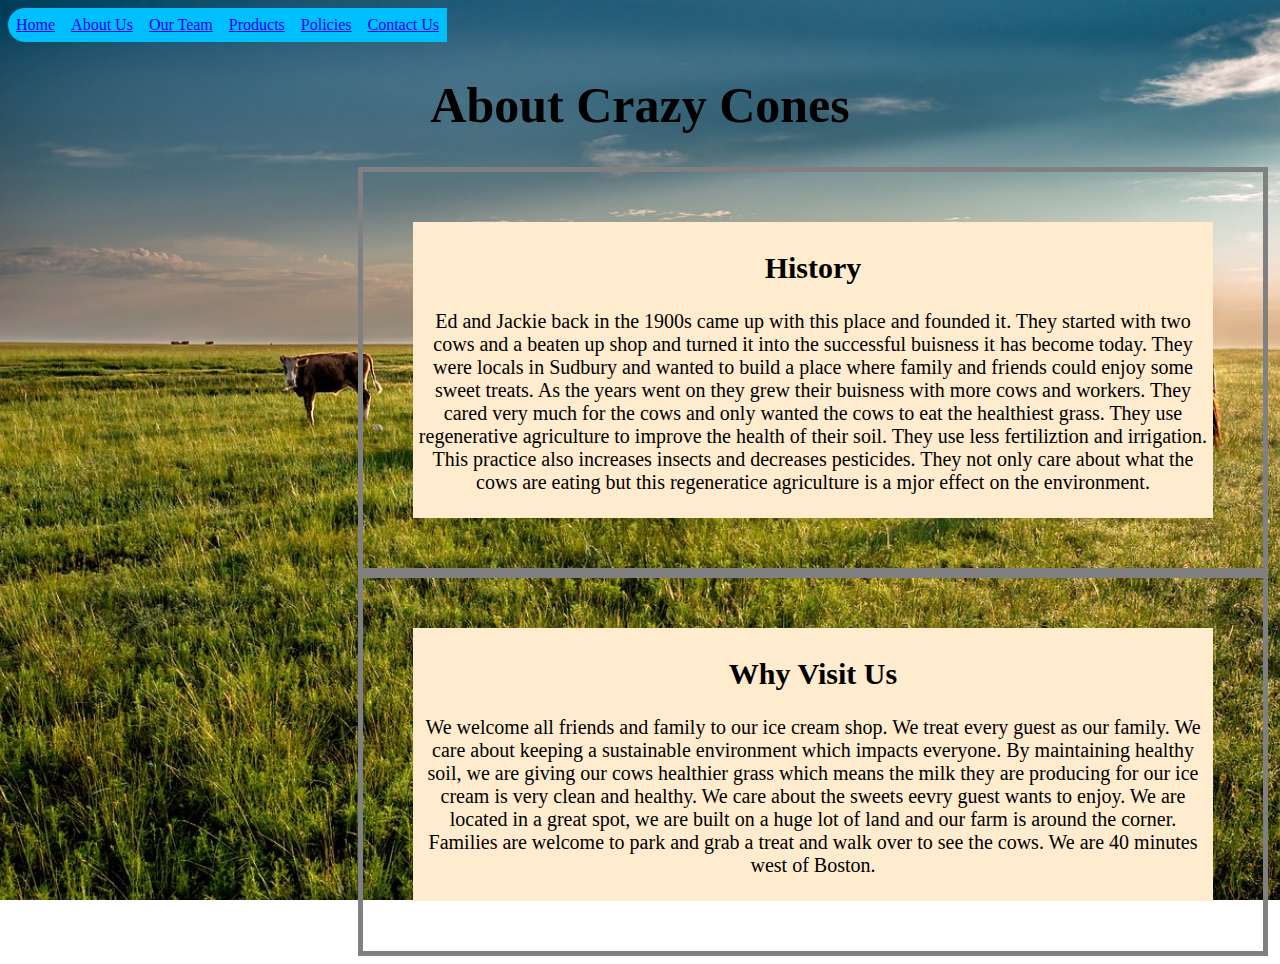
<file: index.html>
<html>

<link rel="stylesheet" href="index.css">

	<nav>
			<ul>
				<li><a href="home.html">Home</a></li>
				<li><a href="index.html">About Us</a></li>
				<li><a href="employees.html">Our Team</a></li>
				<li><a href="products.html">Products</a></li>
				<li><a href="policies.html">Policies</a></li>
				<li><a href="contact_us.html">Contact Us</a></li>
				</ul>
		</nav>
	<header>
		<h1> About Crazy Cones </h1>
	</header>
	
	<body>
		<section>
		
		<div>
		
		<span 
			class=”highlight”>
			
			
				<h2> History </h2>
		
			
				<p> Ed and Jackie back in the 1900s came up with this place and founded it. 
				They started with two cows and a beaten up shop and turned it into the successful buisness it has become today.
				 They were locals in Sudbury and wanted to build a place where family and friends could enjoy some sweet treats. 
				 As the years went on they grew their buisness with more cows and workers. 
				 They cared very much for the cows and only wanted the cows to eat the healthiest grass. 
				 They use regenerative agriculture to improve the health of their soil.
				  They use less fertiliztion and irrigation. This practice also increases insects and decreases pesticides.
				 They not only care about what the cows are eating but this regeneratice agriculture is a mjor effect on the environment. </p>
		</span>
		</div>
		
		</section>
		
		<section>
		
		<div>
		
			<span 
			class=”highlight”>
		
				<h2> Why Visit Us </h2>
				
				<p> We welcome all friends and family to our ice cream shop. 
				We treat every guest as our family. We care about keeping a sustainable environment which impacts everyone.
				 By maintaining healthy soil, we are giving our cows healthier grass which means the milk they are producing for our ice cream is very clean and healthy.
				  We care about the sweets eevry guest wants to enjoy. We are located in a great spot, we are built on a huge lot of land and our farm is around the corner.
				  Families are welcome to park and grab a treat and walk over to see the cows. We are 40 minutes west of Boston.  </p>
		</span>
		</div>		
				
		</section >

	
	
	
	</body>





</html>
</file>
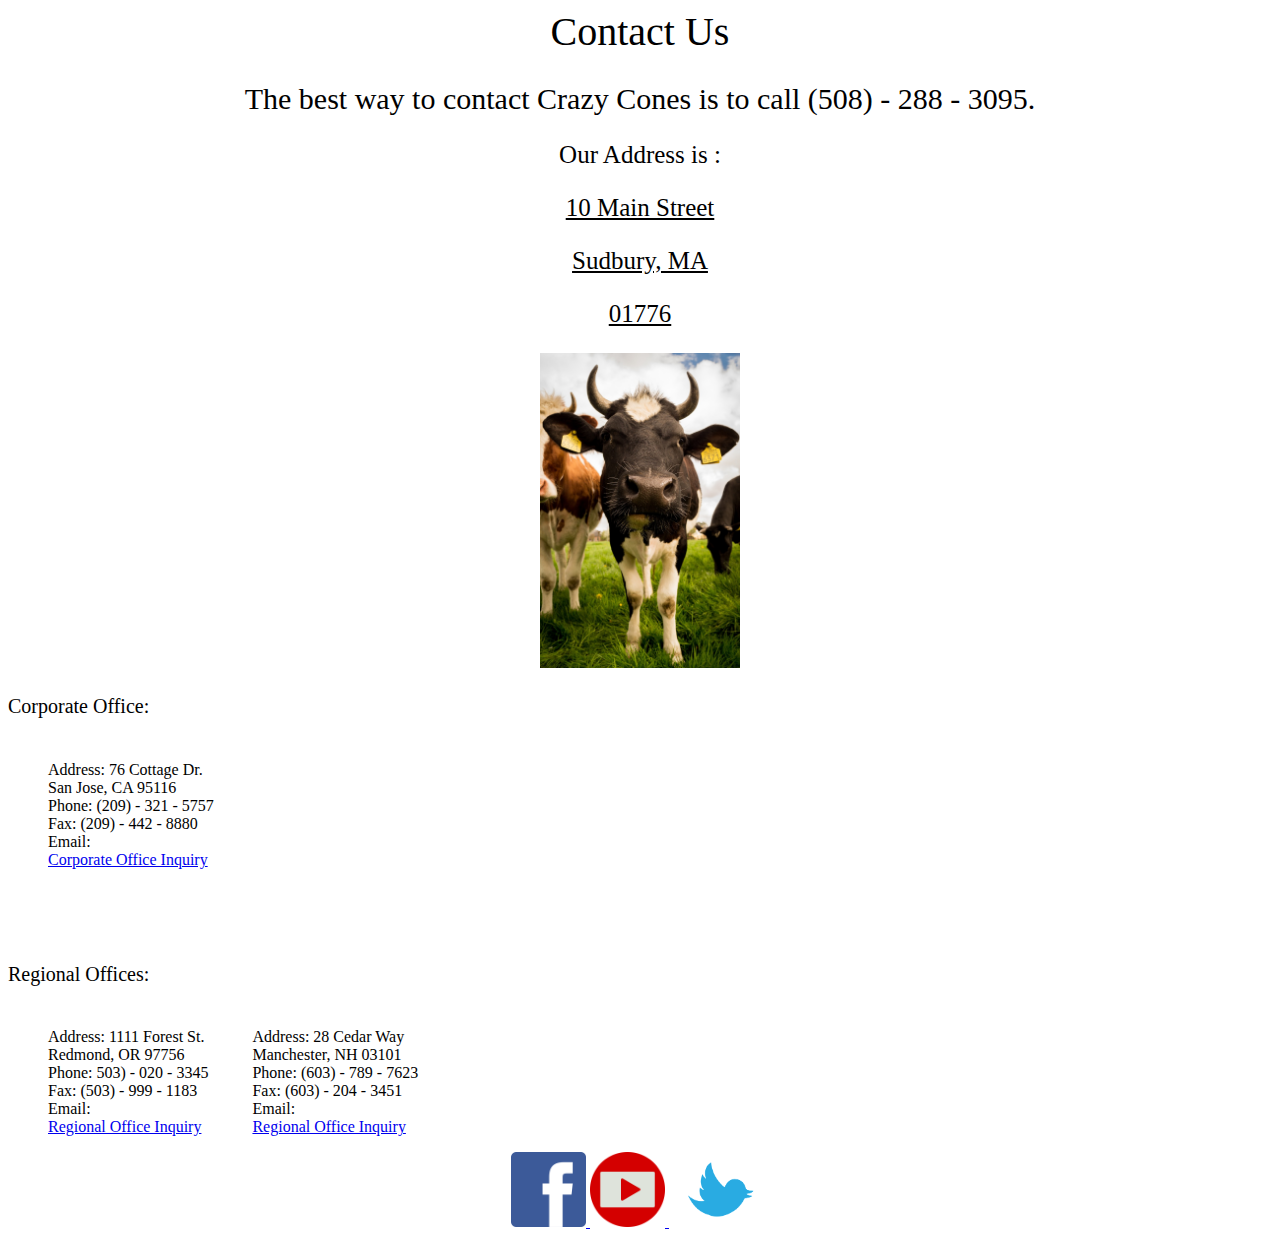
<file: contact_us.html>
<html>

<link rel="stylesheet" href="contact_us.css">


	
	<h1> Contact Us </h1>

	
	<h2> The best way to contact Crazy Cones is to call (508) - 288 - 3095. <h2>
	


	<h3> Our Address is : </h3>
		<p> 10 Main Street </p>
		<p> Sudbury, MA </p>
		<p>01776</p>
	



		<img src="cow.jpeg" class="center">





	<body>
		
		<div class="row">
  			<div class="column"></div>
 			 <div class="column"></div>
		</div>


		


			<h4> Corporate Office: </h4>
				
				<ul style="list-style-type: none; display: inline-block;">
  					<li>Address: 76 Cottage Dr.
  					<li>San Jose, CA 95116</li>
  					<li>Phone: (209) - 321 - 5757</li>
  					<li>Fax: (209) - 442 - 8880</li>
  					<li>Email:<li><a href="mailto: corporateoffice@gmail.com">Corporate Office Inquiry</a></li></li>
  				</ul>
  				
  			<iframe src="https://www.google.com/maps/embed?pb=!1m18!1m12!1m3!1d3170.828307886157!2d-121.8463449238576!3d37.37023923535941!2m3!1f0!2f0!3f0!3m2!1i1024!2i768!4f13.1!3m3!1m2!1s0x808fcd0862302511%3A0x46e0229c341663ac!2s76!5e0!3m2!1sen!2sus!4v1687183413506!5m2!1sen!2sus" width="600" height="450" style="border:0;" allowfullscreen="" loading="lazy" referrerpolicy="no-referrer-when-downgrade"></iframe>

			
			<h4> Regional Offices: </h4>
				
				<ul style="list-style-type: none; display: inline-block;">
  					<li>Address: 1111 Forest St.
  					<li>Redmond, OR 97756</li>
  					<li>Phone: 503) - 020 - 3345</li>
  					<li>Fax: (503) - 999 - 1183</li>
  					<li>Email:<li><a href="mailto: regionaloffice1@gmail.com">Regional Office Inquiry</a></li></li>
  				</ul>
  				
  				<ul style="list-style-type: none; display: inline-block;">
  					<li>Address: 28 Cedar Way
  					<li>Manchester, NH 03101</li>
  					<li>Phone: (603) - 789 - 7623</li>
  					<li>Fax: (603) - 204 - 3451</li>
  					<li>Email:<li><a href="mailto: regionaloffice@gmail.com">Regional Office Inquiry</a></li></li>
  		
				</ul>
				
  				
		

	<footer>
			<a href="https://www.facebook.com/">
				<img src="facebook.webp" width="75" height="75">
			</a>
			
			<a href="https://www.youtube.com/">
				<img src="youtube.png" width="75" height="75">
			</a>
			
			<a href="https://twitter.com/">
				<img src="twitter.png" width="100" height="75">
			</a>
			
	</footer>

	</body>


</html>
</file>
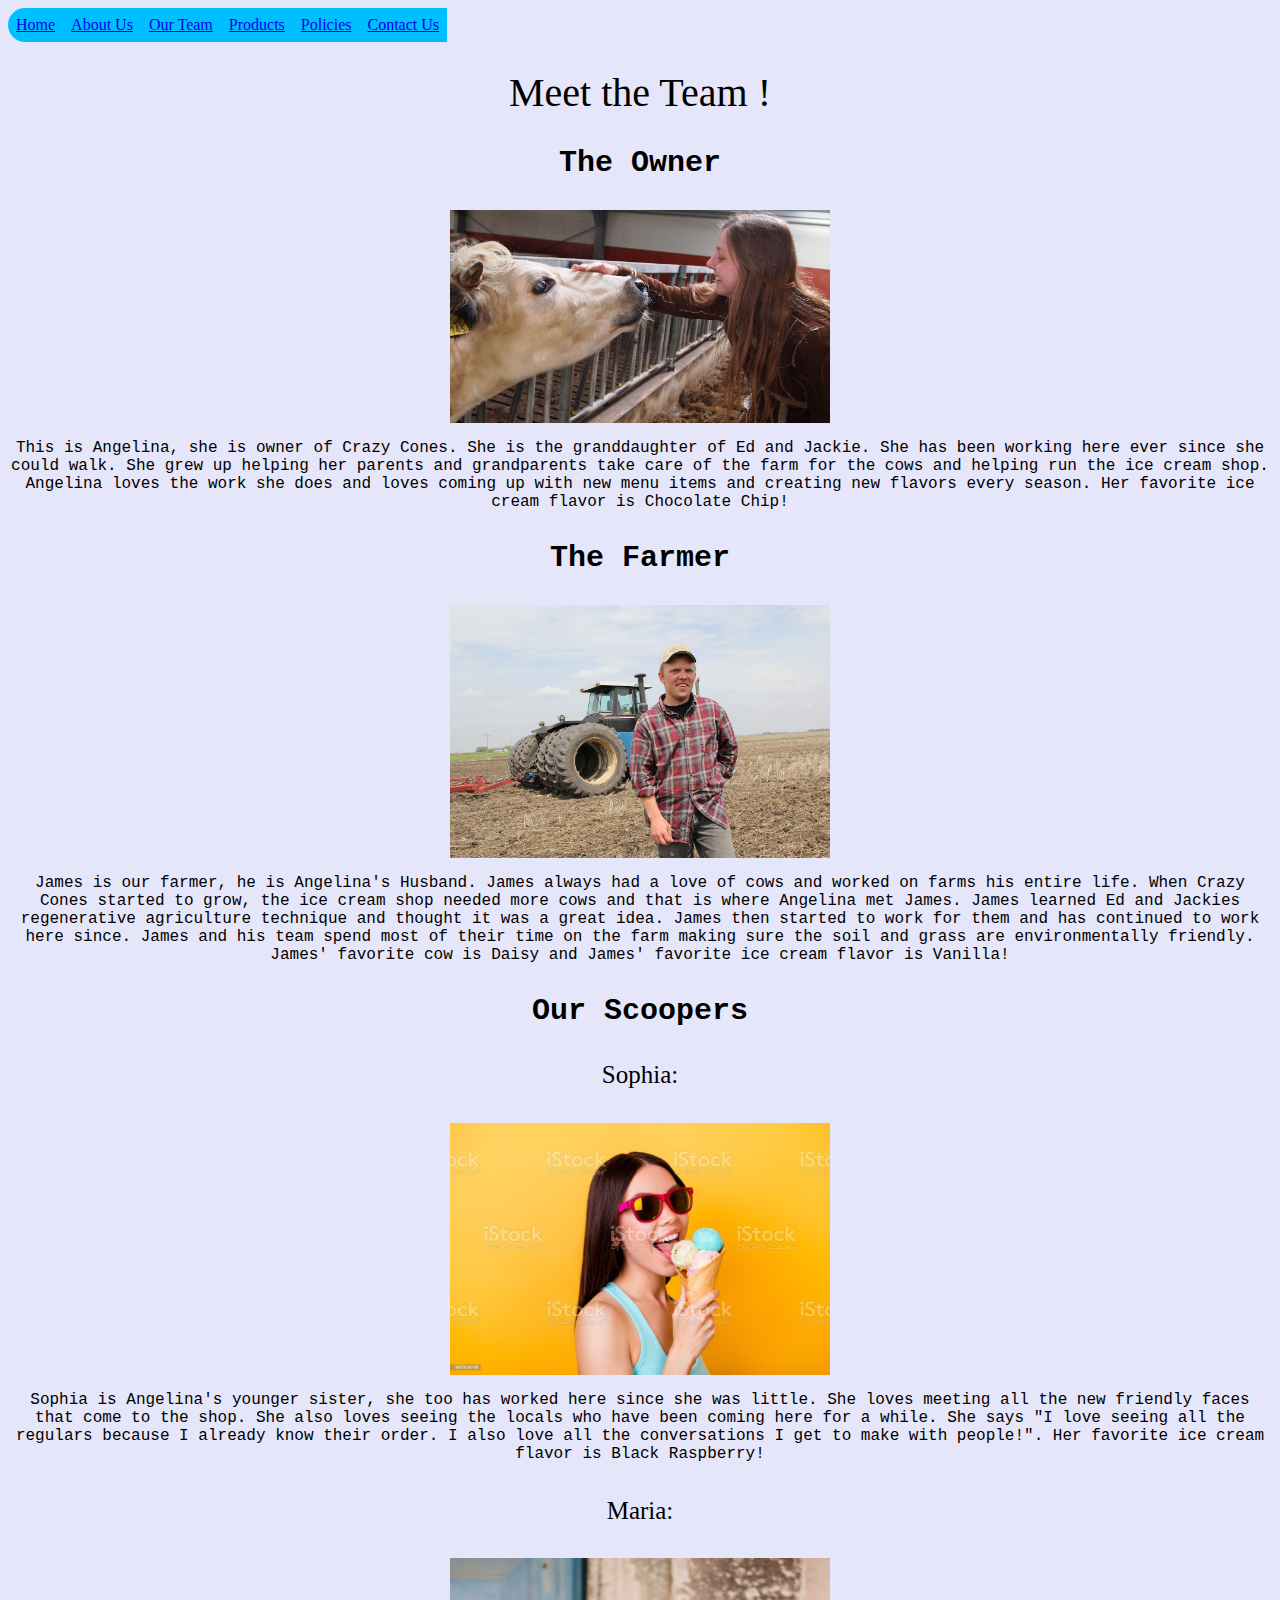
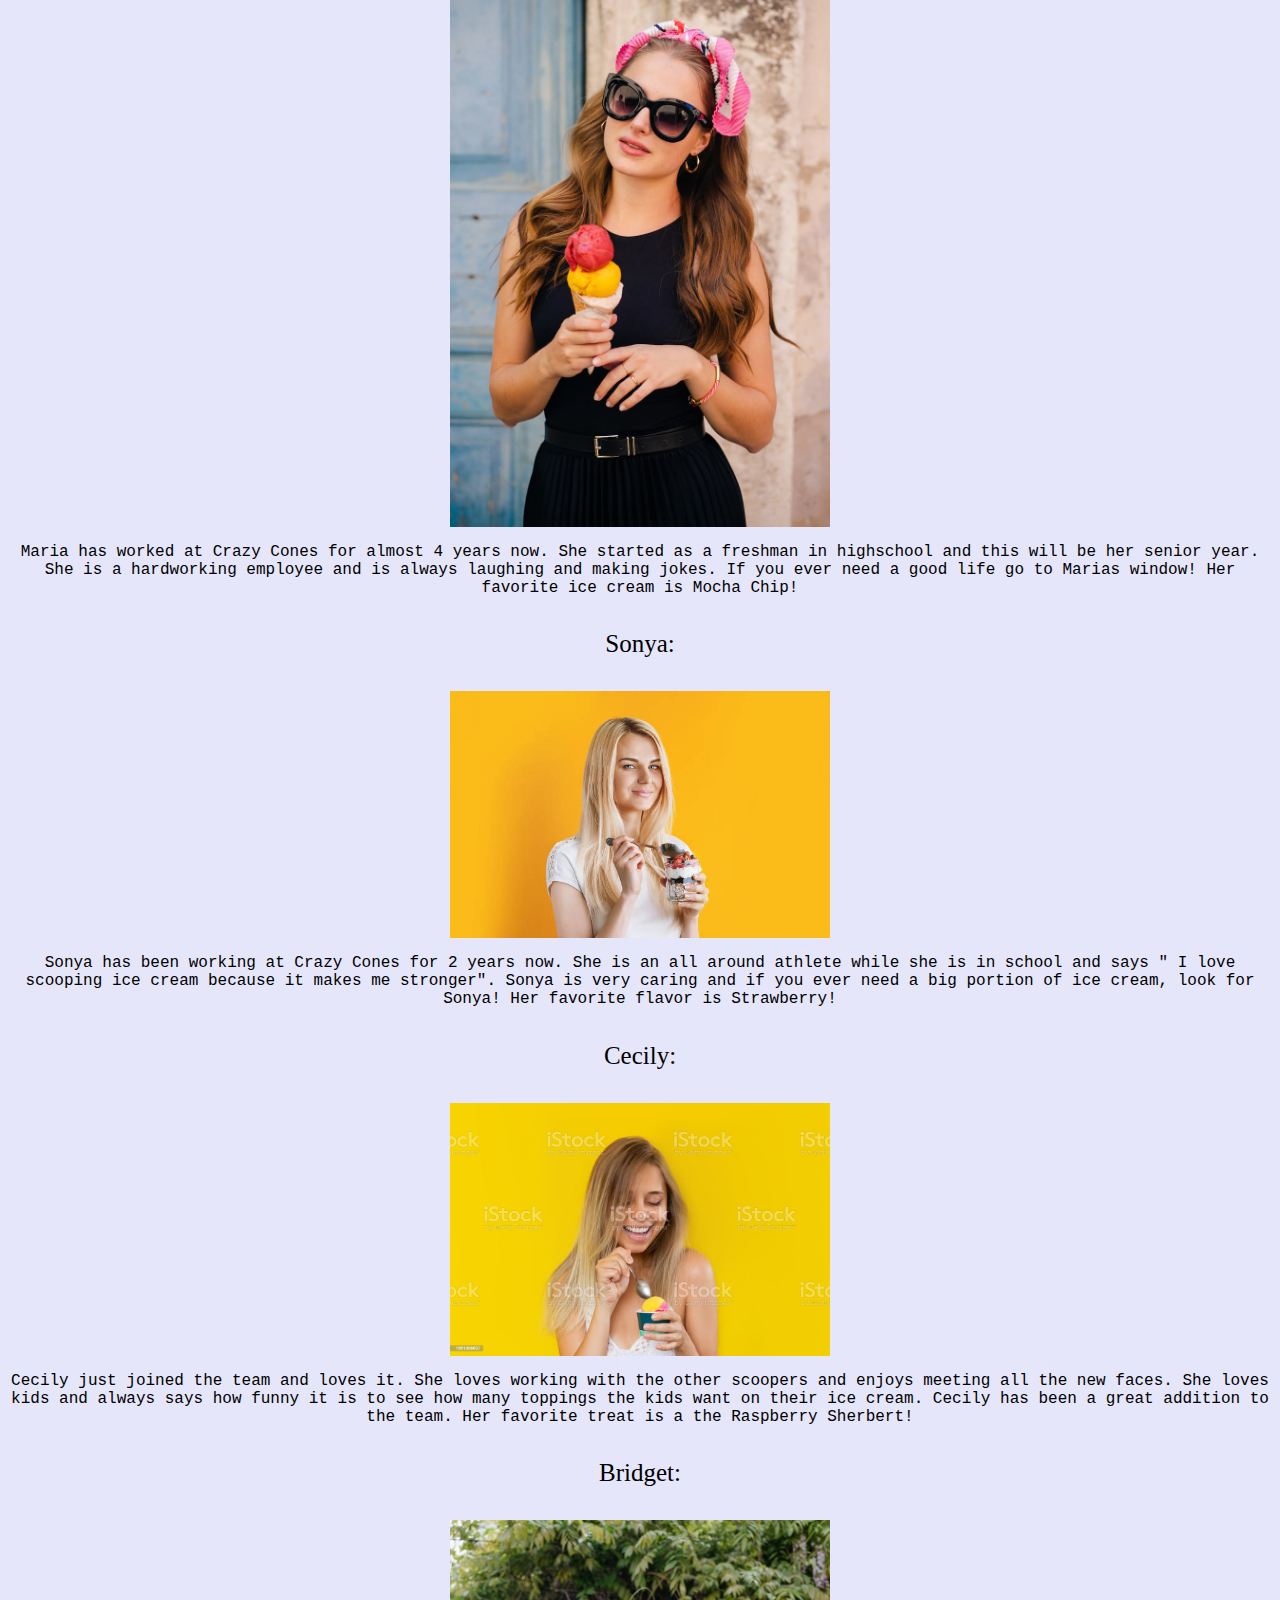
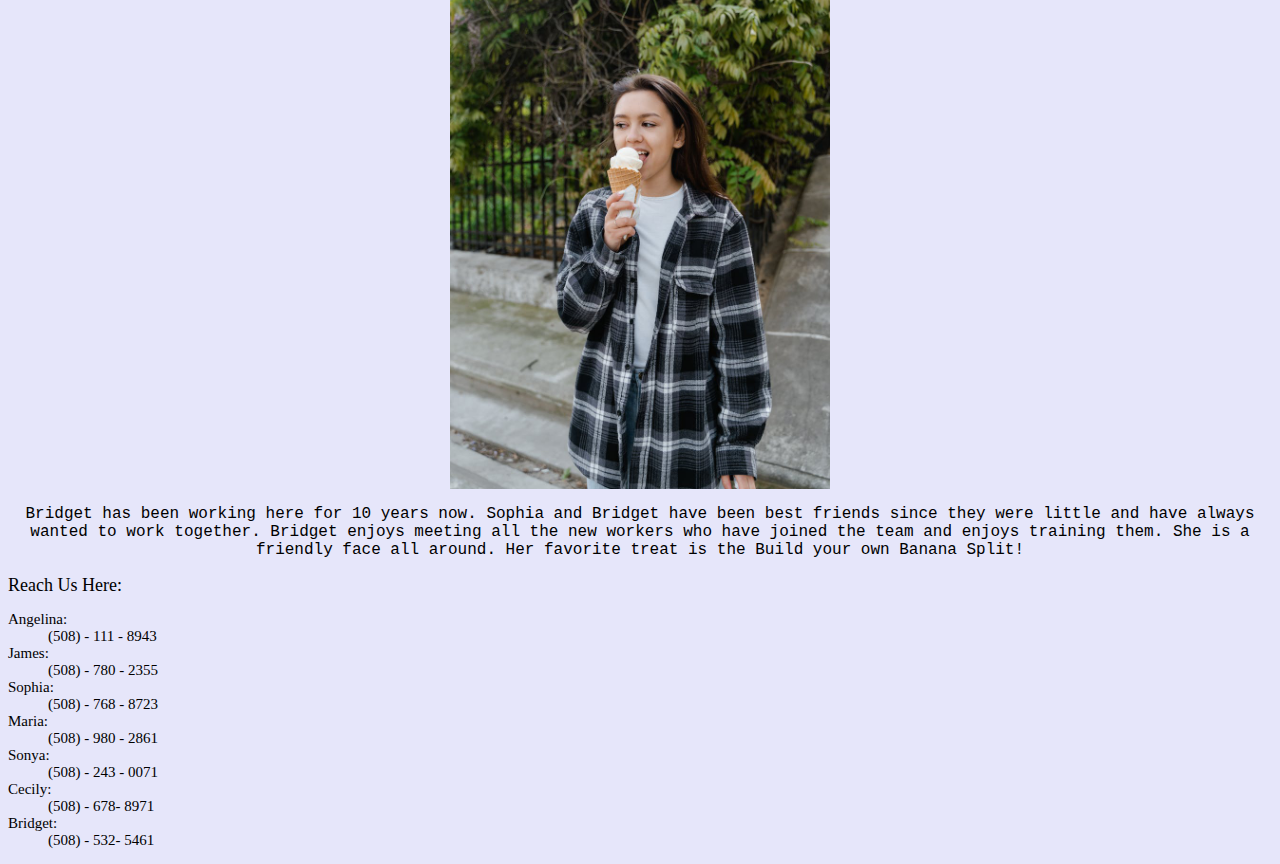
<file: employees.html>
<html>


<link rel="stylesheet" href="employees.css">

		<nav>
			<ul>
				<li><a href="home.html">Home</a></li>
				<li><a href="index.html">About Us</a></li>
				<li><a href="employees.html">Our Team</a></li>
				<li><a href="products.html">Products</a></li>
				<li><a href="policies.html">Policies</a></li>
				<li><a href="contact_us.html">Contact Us</a></li>
				</ul>
		</nav>

		
		
			<h1> Meet the Team ! </h1>

		
			<h3> The Owner </h3>
			
			<img src="ang.jpeg" class="center">
			
			<p> This is Angelina, she is owner of Crazy Cones. She is the granddaughter of Ed and Jackie. She has been working 
			here ever since she could walk. She grew up helping her parents and grandparents take care of the farm for the cows and helping 
			run the ice cream shop. Angelina loves the work she does and loves coming up with new menu items and creating new flavors every season.
			Her favorite ice cream flavor is Chocolate Chip! </p>
			</section>
		
			<section>
		
			<h3> The Farmer </h3>
			
			<img src="farmer-james.jpeg" class="center">
		
			<p> James is our farmer, he is Angelina's Husband. James always had a love of cows and worked on farms his entire life.
			When Crazy Cones started to grow, the ice cream shop needed more cows and that is where Angelina met James. James learned
			Ed and Jackies regenerative agriculture technique and thought it was a great idea. James then started to work for them and has
			continued to work here since. James and his team spend most of their time on the farm making sure the soil and grass are 
			environmentally friendly. James' favorite cow is Daisy and James' favorite ice cream flavor is Vanilla! </p>
			</section>

			<h3> Our Scoopers </h3>

			<h4> Sophia: </h4>
			
			<img src="sophia.jpeg" class="center">
			
			<p> Sophia is Angelina's younger sister, she too has worked here since she was little. She loves meeting all the new friendly
			faces that come to the shop. She also loves seeing the locals who have been coming here for a while. She says "I love seeing all the
			regulars because I already know their order. I also love all the conversations I get to make with people!". Her favorite ice cream flavor
			is Black Raspberry! </p>
			
			<h4> Maria: </h4>
			
			<img src="maria.jpeg"class="center">
			
			<p> Maria has worked at Crazy Cones for almost 4 years now. She started as a freshman in highschool and this will be her senior year.
			She is a hardworking employee and is always laughing and making jokes. If you ever need a good life go to Marias window! Her favorite ice cream is 
			Mocha Chip! </p>
			
			<h4> Sonya: </h4>
			
			<img src="sonya.jpeg"class="center">
			
			<p> Sonya has been working at Crazy Cones for 2 years now. She is an all around athlete while she is in school and says " I 
			love scooping ice cream because it makes me stronger". Sonya is very caring and if you ever need a big portion of ice cream, look for Sonya!
			Her favorite flavor is Strawberry! </p>
			
			<h4> Cecily: </h4>
			
			<img src="cecily.jpeg" class="center">
			
			<p> Cecily just joined the team and loves it. She loves working with the other scoopers and enjoys meeting all the new faces.
			She loves kids and always says how funny it is to see how many toppings the kids want on their ice cream. Cecily has been a great 
			addition to the team. Her favorite treat is a the Raspberry Sherbert! </p>
			
			<h4> Bridget: </h4>
			
			<img src="bridget.jpeg" class="center">
			
			<p> Bridget has been working here for 10 years now. Sophia and Bridget have been best friends since they were little and
			have always wanted to work together. Bridget enjoys meeting all the new workers who have joined the team and enjoys training them.
			She is a friendly face all around. Her favorite treat is the Build your own Banana Split! </p>
		
		</section>
		
		<h2> Reach Us Here: </h2>
		

		<dl>
  			<dt>Angelina:</dt>
  					<dd> (508) - 111 - 8943</dd>
 			<dt>James:</dt>
 					 <dd> (508) - 780 - 2355</dd>
 					 
 			<dt>Sophia:</dt>
 					 <dd> (508) - 768 - 8723</dd>
 			<dt>Maria:</dt>
 					 <dd> (508) - 980 - 2861</dd>
 			<dt>Sonya:</dt>
 					 <dd> (508) - 243 - 0071</dd>
 			<dt>Cecily:</dt>
 			 		<dd> (508) - 678- 8971</dd>
 			<dt>Bridget:</dt>
 					 <dd> (508) - 532- 5461</dd>
		</dl>


</html>
</file>
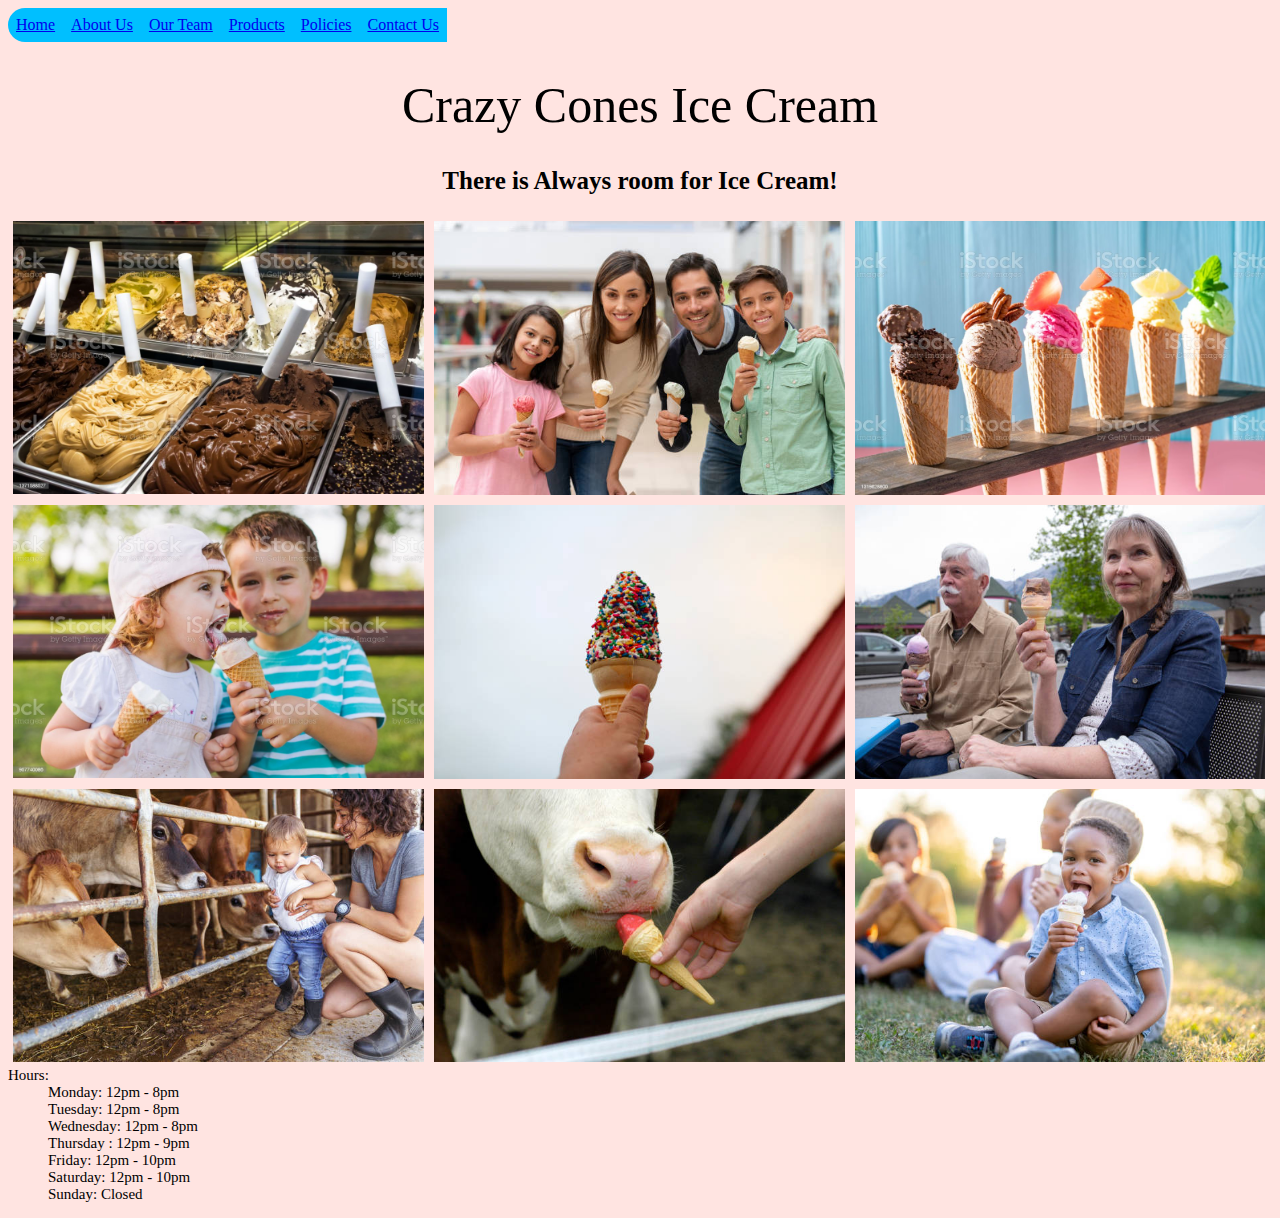
<file: home.html>
<html>

<link rel="stylesheet" href="home.css">


	<header>
	<title> Crazy Cones </title>
	
	</header>

	<body>
		<nav>
			<ul>
				<li><a href="home.html">Home</a></li>
				<li><a href="index.html">About Us</a></li>
				<li><a href="employees.html">Our Team</a></li>
				<li><a href="products.html">Products</a></li>
				<li><a href="policies.html">Policies</a></li>
				<li><a href="contact_us.html">Contact Us</a></li>
				</ul>
		</nav>
		
		
		<header>
			<h1> Crazy Cones Ice Cream </h1>
			<h2> There is Always room for Ice Cream! </h2>
		</header>
		
		<div class="row">
		<div class="column">
    		<img src="icecream3.jpeg" style="width:100%">
  		</div>
  		<div class="column">
    		<img src="family.jpeg" style="width:100%">
  		</div>
  		<div class="column">
    		<img src="icecream2.jpeg" style="width:100%">
  		</div>
  		<div class="column">
    		<img src="kids.jpeg" style="width:100%">
  		</div>
  		<div class="column">
    		<img src="softserve.jpeg" style="width:100%">
  		</div>
  		<div class="column">
    		<img src="old-people.jpeg" style="width:100%">
  		</div>
  		<div class="column">
    		<img src="baby-with-cow.jpeg" style="width:100%">
  		</div>
  		<div class="column">
    		<img src="cow-eating-icecream.jpeg" style="width:100%">
  		</div>
  		<div class="column">
    		<img src="boy2.jpeg" style="width:100%">
  		</div>
		</div>
		

		<div>
					
			<dl>
  			<dt>Hours:</dt>
  					<dd> Monday: 12pm - 8pm</li>
 				 	<dd>Tuesday: 12pm - 8pm</li>
  					<dd>Wednesday: 12pm - 8pm</li>
  					<dd>Thursday : 12pm - 9pm</li>
  					<dd>Friday: 12pm - 10pm</li>
  					<dd>Saturday: 12pm - 10pm</li>
  					<dd>Sunday: Closed</li>
 			
			</dl>
		</div>
	
	</body>



</html>
</file>
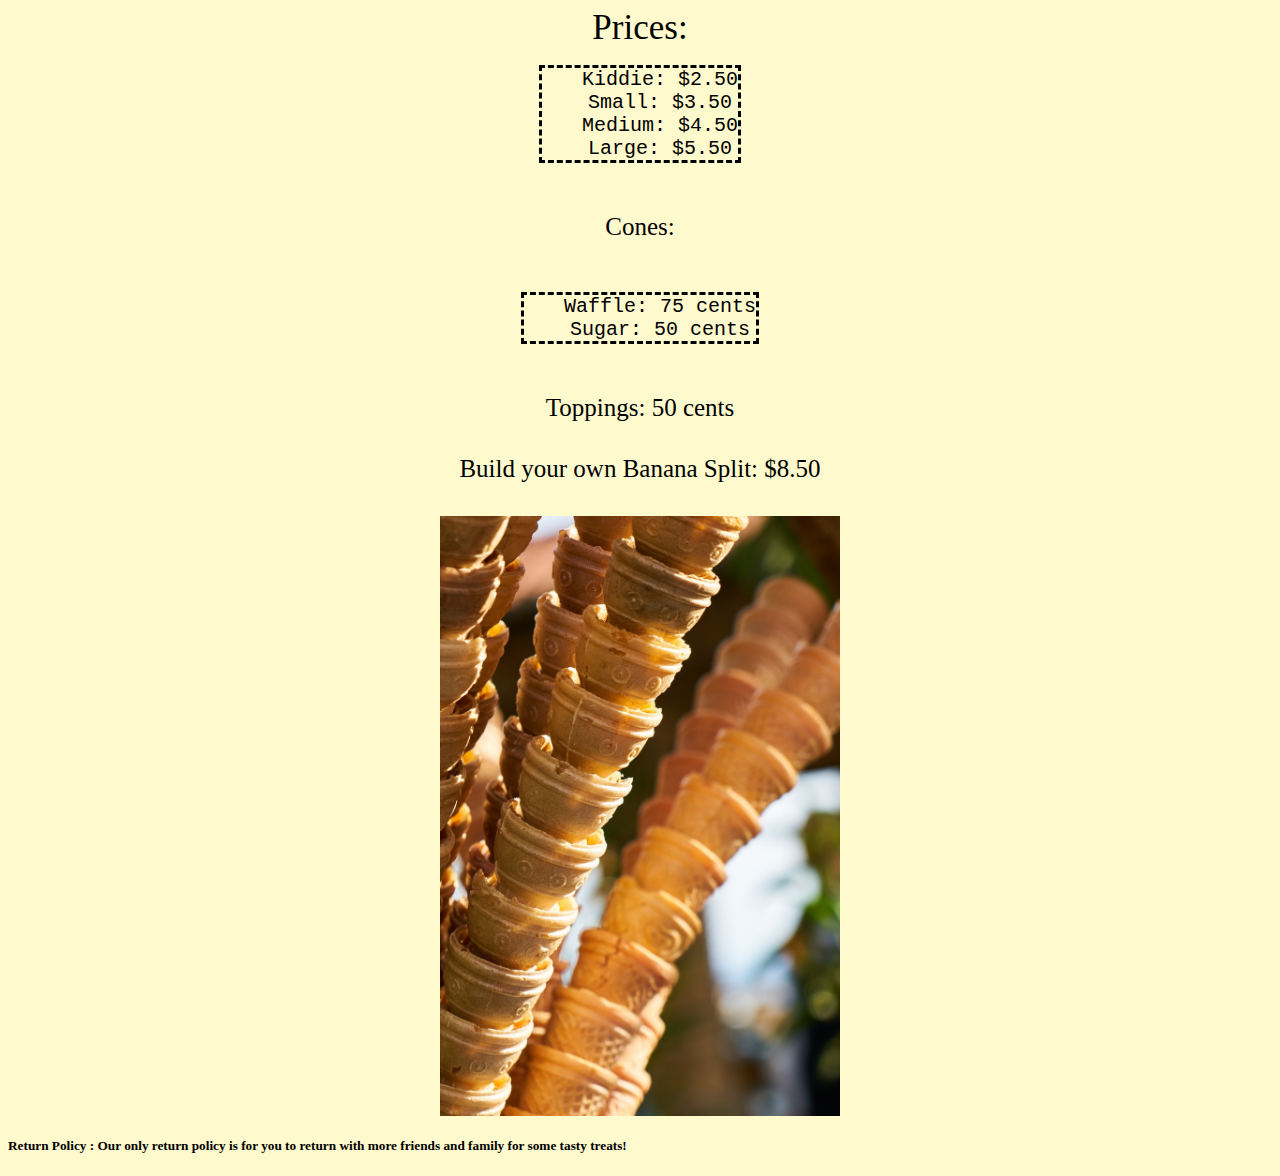
<file: policies.html>
<html>

<link rel="stylesheet" href="policies.css">

	<body>
			
			<h2> Prices: </h2>
			
			
			
			<div>
			
				<ul style="list-style-type: none; display: inline-block;">
  					
  					<li>Kiddie: $2.50</li>
  					<li>Small: $3.50</li>
  					<li>Medium: $4.50</li>
  					<li>Large: $5.50</li>
  					
  				</ul>
  			
			
			<h4> Cones: </h4>
			
				<ul style="list-style-type: none; display: inline-block;">
  					
  					<li>Waffle: 75 cents</li>
  					<li>Sugar: 50 cents</li>
  					
  				</ul>
  			</div>
  			
  			<h4> Toppings: 50 cents </h4>
  			<h4> Build your own Banana Split: $8.50 </h4>
  				
			<img src="cones2.jpeg" class="center">
	



		<header>
			<h5> Return Policy : Our only return policy is for you to return with more friends and family for some tasty treats! </h5>
		</header>


	</body>




</html>
</file>
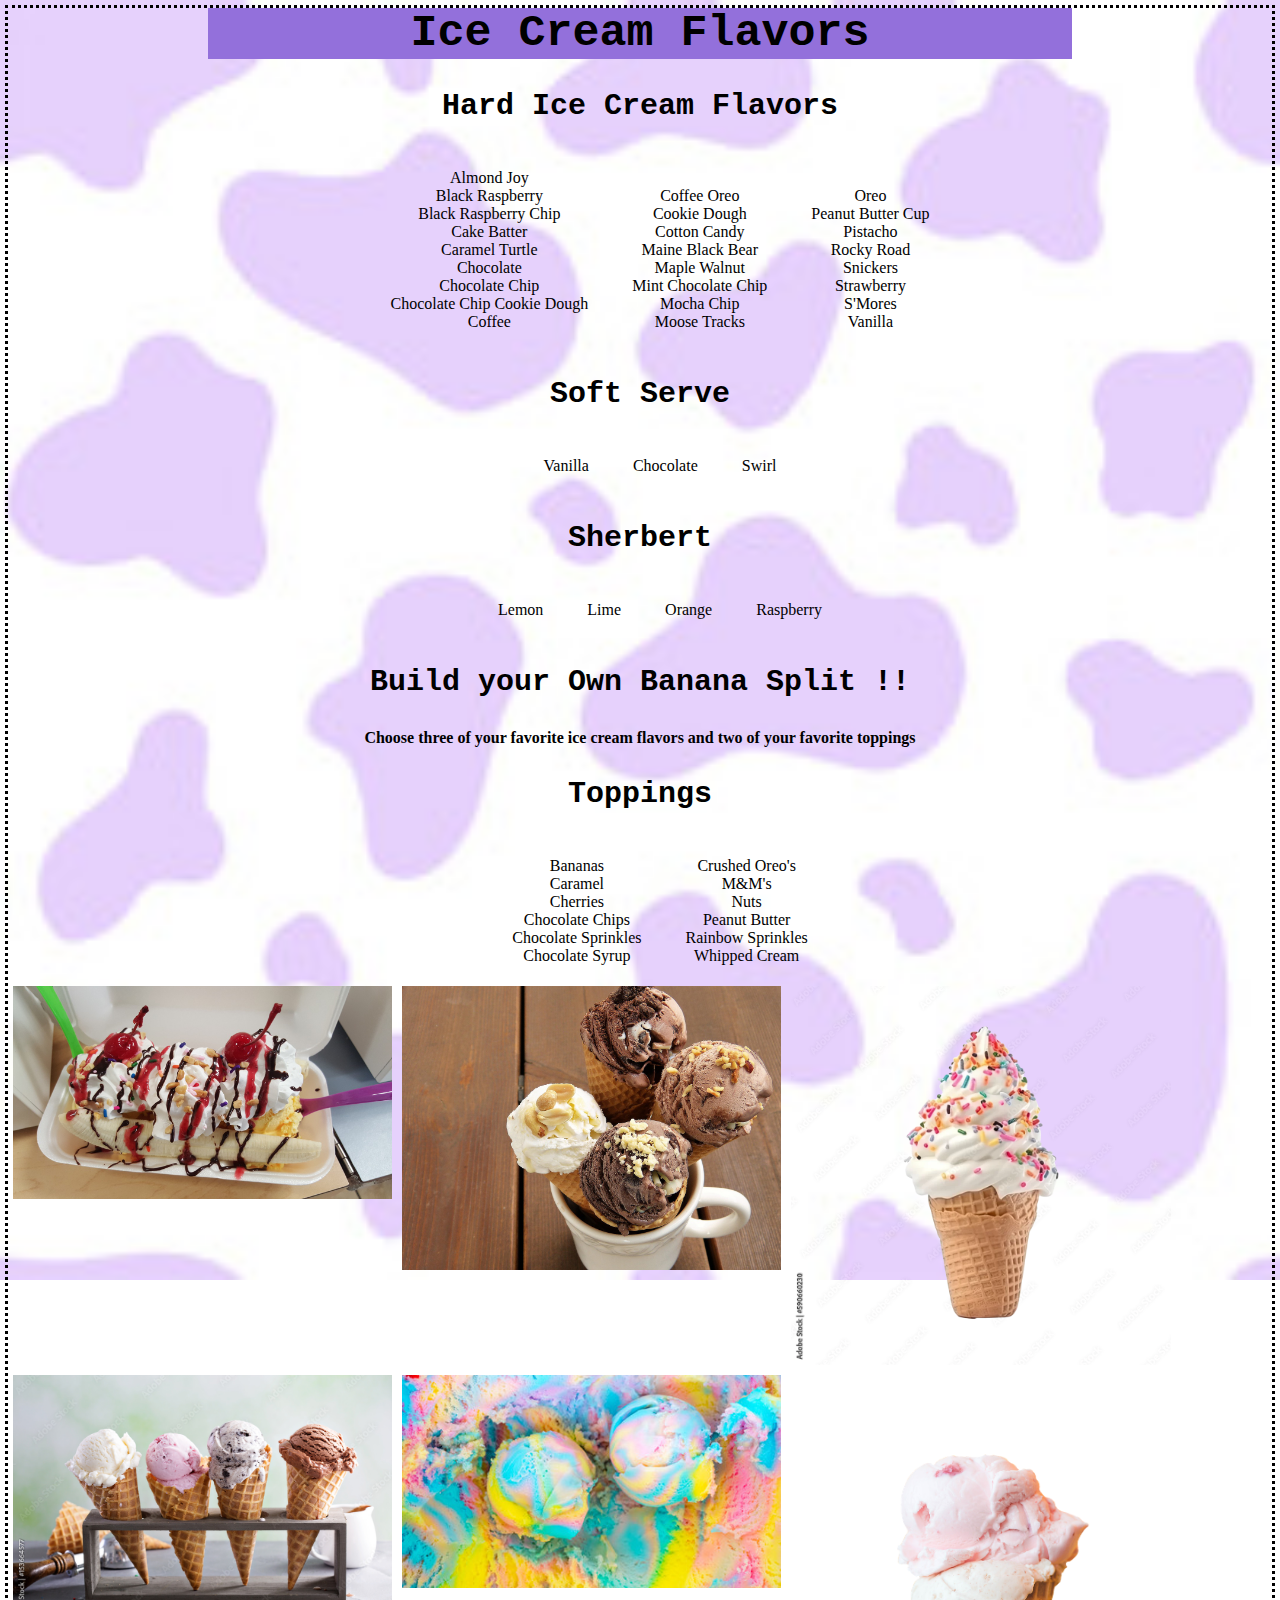
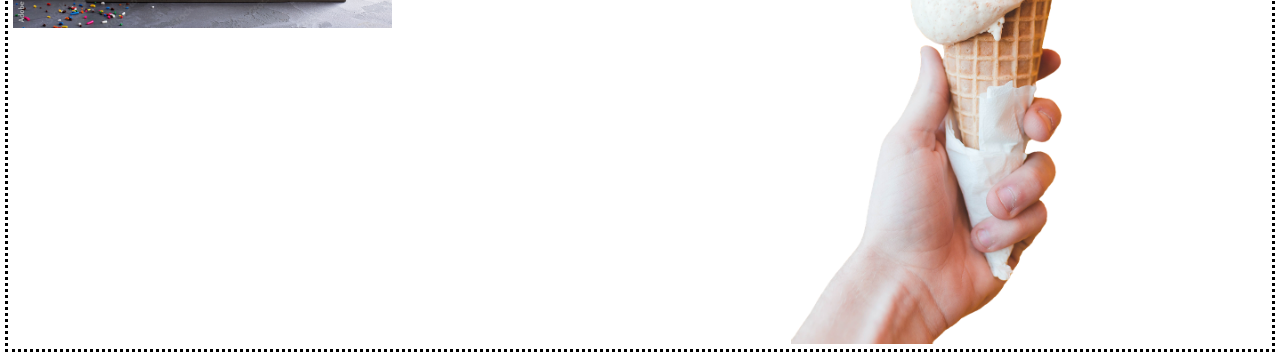
<file: products.html>
<html>

<link rel="stylesheet" href="products.css">

	
	<header>
		<h1> Ice Cream Flavors </h1>
	</header>
	
	<body>
		
			
			<h3> Hard Ice Cream Flavors </h3>
				
				<div>
			
				<ul style="list-style-type: none; display: inline-block;">
  					<li>Almond Joy</li>
  					<li>Black Raspberry</li>
  					<li>Black Raspberry Chip</li>
  					<li>Cake Batter</li>
  					<li>Caramel Turtle</li>
  					<li>Chocolate</li>
  					<li>Chocolate Chip</li>
  					<li>Chocolate Chip Cookie Dough</li>
  					<li>Coffee</li>
  				</ul>
  				
  				
  				<ul style="list-style-type: none; display: inline-block;">
  				
  					<li>Coffee Oreo</li>
  					<li>Cookie Dough</li>
  					<li>Cotton Candy</li>
  					<li>Maine Black Bear</li>
  					<li>Maple Walnut</li>
  					<li>Mint Chocolate Chip</li>
  					<li>Mocha Chip</li>
  					<li>Moose Tracks</li>
  				</ul>
  				
  				<ul style="list-style-type: none; display: inline-block;">
  					
  
  					<li>Oreo</li>
  					<li>Peanut Butter Cup</li>
  					<li>Pistacho</li>
  					<li>Rocky Road</li>
  					<li>Snickers</li>
  					<li>Strawberry</li>
  					<li>S'Mores</li>
  					<li>Vanilla</li>
  				</ul>
  				
		
			
		
			
			<h3> Soft Serve </h3>
				
				<ul style="list-style-type: none; display: inline-block;">
  					
  					<li>Vanilla</li>
  					
  				</ul>
  				
  				<ul style="list-style-type: none; display: inline-block;">
  				
  					<li>Chocolate</li>
  					
  				</ul>
  				
  				<ul style="list-style-type: none; display: inline-block;">
  					
  
  					<li>Swirl</li>
  	
  				</ul>
		
			
			<h3> Sherbert </h3>
			
				<ul style="list-style-type: none; display: inline-block;">
  					
  					<li>Lemon</li>
  					
  				</ul>
  				
  				<ul style="list-style-type: none; display: inline-block;">
  				
  					<li>Lime</li>
  					
  				</ul>
  				
  				<ul style="list-style-type: none; display: inline-block;">
  					
  
  					<li>Orange</li>
  	
  				</ul>
  				
  				<ul style="list-style-type: none; display: inline-block;">
  					
  
  					<li>Raspberry</li>
  	
  				</ul>
		
			
			<h3> Build your Own Banana Split !! </h3>
			<h4> Choose three of your favorite ice cream flavors and two of your favorite toppings </h4>
			
		
			
			<h3> Toppings </h3>
				
				<ul style="list-style-type: none; display: inline-block;">
  					
  					<li>Bananas</li>
  					<li>Caramel</li>
  					<li>Cherries</li>
  					<li>Chocolate Chips</li>
  					<li>Chocolate Sprinkles</li>
  					<li>Chocolate Syrup</li>
  					
  				</ul>
			
				<ul style="list-style-type: none; display: inline-block;">
  					
  					<li>Crushed Oreo's</li>
  					<li>M&M's</li>
  					<li>Nuts</li>
  					<li>Peanut Butter</li>
  					<li>Rainbow Sprinkles</li>
  					<li>Whipped Cream</li>
  			
  					
  				</ul>
  			</div>
		
		
		
	</body>
 
	<div class="row">
  	<div class="column">
    	<img src="banana-split.jpeg" style="width: 100%">
  	</div>
  	<div class="column">
    	<img src="choco-icecream.jpeg" style="width: 100%">
  	</div>
  	<div class="column">
    	<img src="softserve.webp" style="width: 100%">
  	</div>
  	<div class="column">
    	<img src="icecreeam5.jpeg" style="width: 100%">
  	</div>
  	<div class="column">
    	<img src="sherbert2.jpeg" style="width: 100%">
  	</div>
  	<div class="column">
    	<img src="ice-cream.webp" style="width: 100%">
  	</div>
	</div>




</html>
</file>
<file: index.css>
nav{
	display: block;
	}
	
	ul {
		list-style-type: none;
 		margin: 0;
	  	padding: 0;
	  	overflow: hidden;
	  	border-radius: 20px
		}
		
	li {
  		float: left;
		}

	li a {
  		display: block;
  		text-align: center;
  		padding: 8px;
  		background-color: #00BFFF;
	}
	
	h1{
		text-align: center;
		font-family: "Marker Felt", fantasy;
		font-size: 50px;
	
	}
	
	h2{
		text-align: center;
		font-family: "Cooperplate", Fantasy;
		font-size: 30px;
		
	}
	
	p{
	text-align: center;
	font-family: "Cooperplate", Fantasy;
	font-size: 20px;
	
	}
	
	body{
	
	background-image: url('cow-grass.jpeg');
	background-repeat: no-repeat;
	background-attachment: fixed;
	background-size: cover;
	}
	
	div {
  		width: 800px;
  		border: 5px solid grey;
 		padding: 50px;
 		margin-left: 350px;
		}
		
	
	span{
    display: inline-block;
    padding: .25em 0;
    background: #FFEBCD;
    color: black;
}
	}
</file>
<file: contact_us.css>
h1{
	text-align: center;
	font-family: "American Typewriter", serif;
	font-weight: normal;
	font-size: 40px;
	}
	
	h2{
	text-align: center;
	font-family: "American Typewriter", serif;
	font-weight: normal;
	font-size: 30px;
	}
	
	h3{
	text-align: center;
	font-family: "American Typewriter", serif;
	font-weight: normal;
	font-size: 25px;
	}
	
	p{
	text-align: center;
	font-family: "American Typewriter", serif;
	font-weight: normal;
	font-size: 25px;
	text-decoration-line: underline;
	}
	
	.center {
  		display: block;
  		margin-left: auto;
  		margin-right: auto;
  		width: 200px;
		}
	
	h4{
	text-align: left;
	font-family: "American Typewriter", serif;
	font-weight: normal;
	font-size: 20px;
	}
	
	footer{
	text-align: center;
	
	}
	
	iframe {
		max-width: 100%;
		height: auto;
		width: auto; 
		vertical-align: middle;
		}
	
	ul{
	font-family: "American Typewriter", serif;
	font-weight: normal;
	}
	
	li{
	font-family: "American Typewriter", serif;
	font-weight: normal;
	
	}
</file>
<file: employees.css>
nav{
	display: block;
	}
	
	ul {
		list-style-type: none;
 		margin: 0;
	  	padding: 0;
	  	overflow: hidden;
	  	border-radius: 20px
		}
		
	li {
  		float: left;
		}

	li a {
  		display: block;
  		text-align: center;
  		padding: 8px;
  		background-color: #00BFFF;
	}
	
	p{
	text-align: center;
	font-family: "Lucida Console", "Courier New", Monospace;
	}
	
	h1{
	text-align: center;
	font-size: 40px;
	font-family: "American Typewriter", serif;
	font-weight: normal;
	}
	
	h2{
	text-align: left;
	font-size: 18px;
	font-family: "American Typewriter", serif;
	font-weight: normal;
	}
	
	h3{
		text-align: center;
		font-family: "Lucida Console", "Courier New", Monospace;
		font-size: 30px;
	}
	
	h4{
		text-align: center;
		font-family: "American Typewriter", serif;
		font-weight: normal;
		font-size: 25px;
	}
	
	dl{
	text-align: left;
	font-size: 15px;
	font-family: "American Typewriter", serif;
	font-weight: normal;
	}
	
	.center {
  		display: block;
  		margin-left: auto;
  		margin-right: auto;
  		width: 30%;
		}
		
	body{
	background-color: #E6E6FA;
	}
</file>
<file: home.css>
h1{
	font-size: 50px;
	text-align: center;
	font-family: "American Typewriter", serif;
	font-weight: normal;
	}
	
	h2{
		font-size: 25px;
		text-align: center;
		font-family: "Lucid Handwriting", cursive;
	}
	
	
	body{
	background-color: #FFE4E1;
	}
	
	
	nav{
	display: block;
	}
	
	ul {
		list-style-type: none;
 		margin: 0;
	  	padding: 0;
	  	overflow: hidden;
	  	border-radius: 20px
		}
		
	li {
  		float: left;
		}

	li a {
  		display: block;
  		text-align: center;
  		padding: 8px;
  		background-color: #00BFFF;
  	
	}
	
	.column {
  		float: left;
  		width: 32.5%;
  		padding: 5px;
		}
		
	dl{
	text-align: left;
	font-size: 15px;
	font-family: Arial, Helvetica, sans-serif;
	font-family: "American Typewriter", serif;
	font-weight: normal;
	}
</file>
<file: policies.css>
h2{
	text-align: center;
	margin: 0; 
	color: black;
	font-family: "American Typewriter", serif;
	font-weight: normal;
	font-size: 35px;
	}
	
	h4{
		text-align: center;
		font-family: "American Typewriter", serif;
		font-weight: normal;
		font-size: 25px;
		color: black;
	}
	
	h5{
		text-align: left;
		
	}
	
	ul{
	font-family: "Lucida Console", "Courier New", Monospace;
	font-size: 20px;
	outline-style: dashed;
	text-align: center;
	}
	
	div{
	text-align: center;
	}
	
	body{
	
	background-color: #FFFACD;
	}
	
	.center {
  		display: block;
  		margin-left: auto;
  		margin-right: auto;
  		width: 400px;
		}
</file>
<file: products.css>
h1{
	
	text-align: center;
	background-color: #9370DB;
	margin: 0; 
	color: black;
	font-family: "Lucida Console", "Courier New", Monospace;
	font-size: 45px;
	margin-left: 200px;
	margin-right: 200px;
	
	}
	h3{
	text-align: center;
	font-family: "Lucida Console", "Courier New", Monospace;
	font-size: 30px;
	}
	
	h4{
	text-align: center;
	
	}
	
	
	div{
	text-align: center;
	}
	
	body{
		background-image: url('cowprint2.jpg');
		background-repeat: no-repeat;
		background-attachment: fixed;
		background-size: cover;
		outline-style: dotted;
	}
	
	
	.column {
  		float: left;
  		width: 30%;
  		padding: 5px;
	}
	
	.row::after {
  		content: "";
  		clear: both;
  		display: table;
	}
</file>
